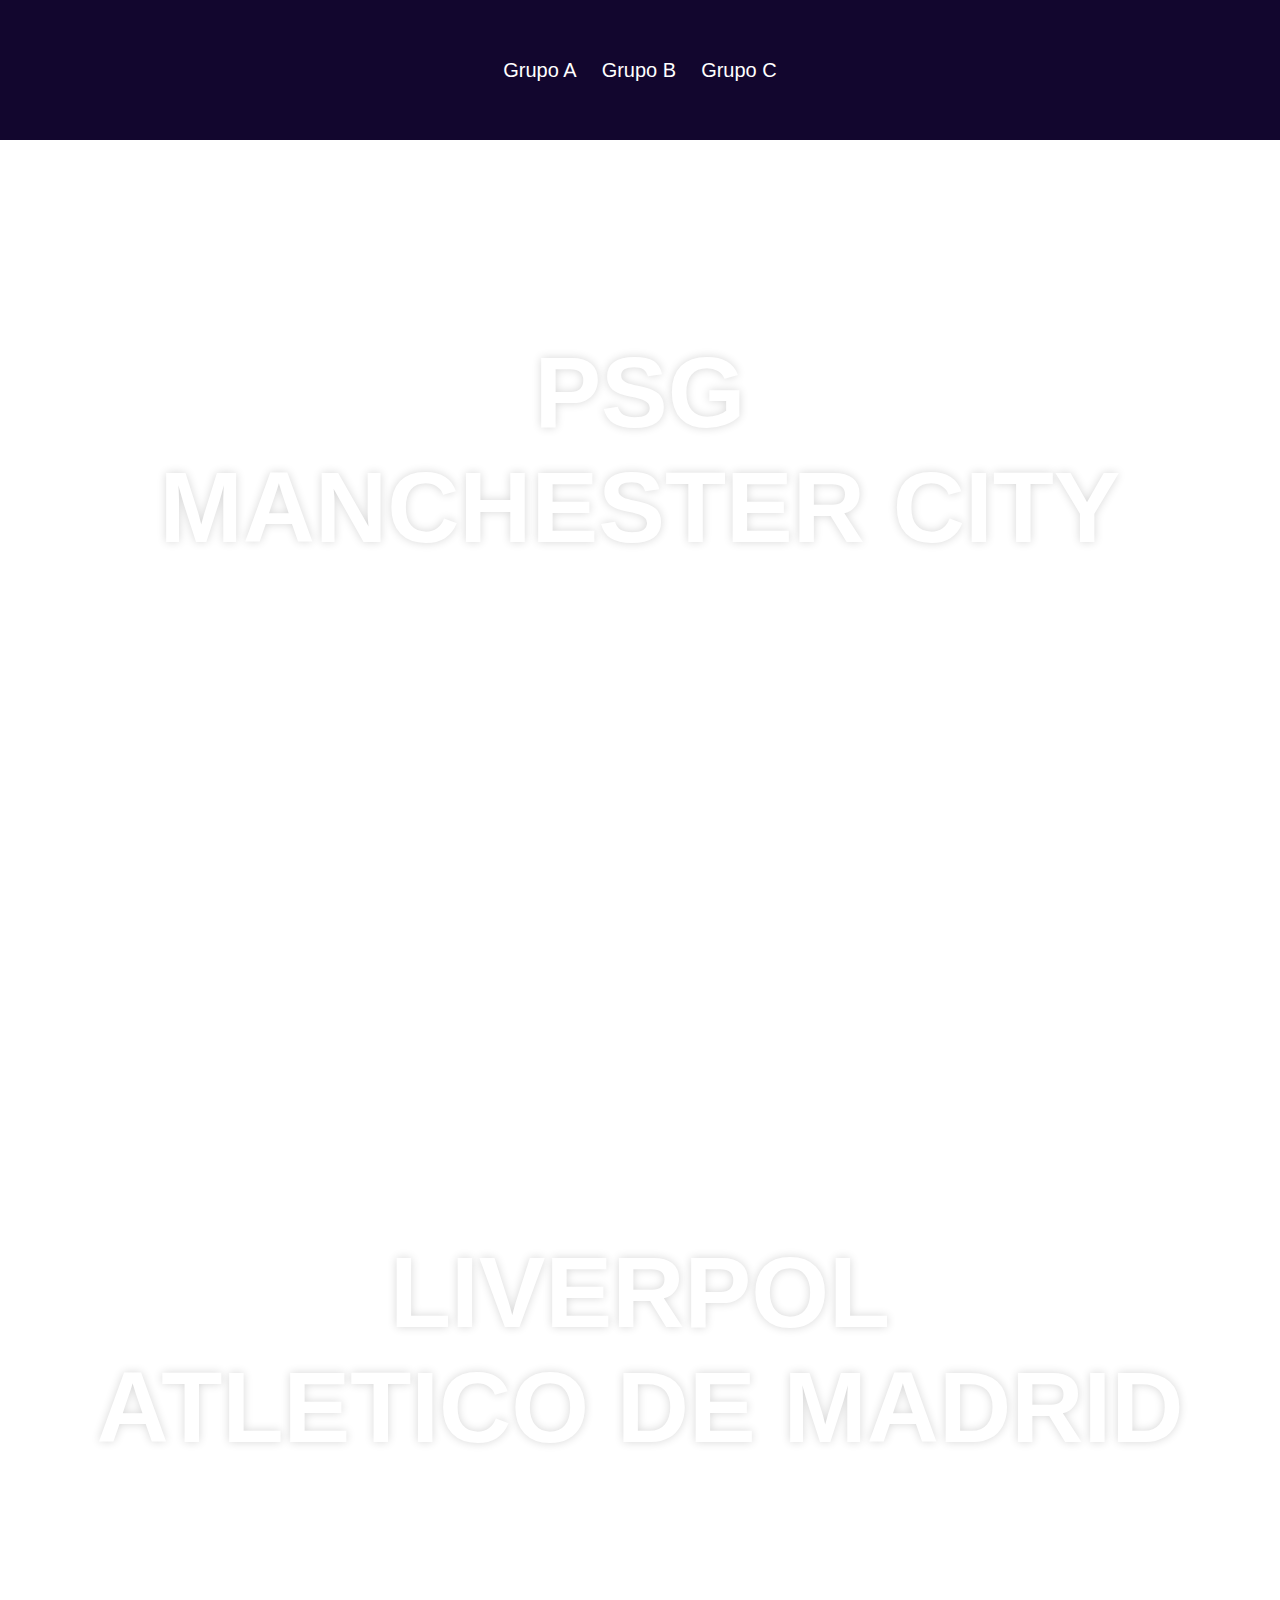
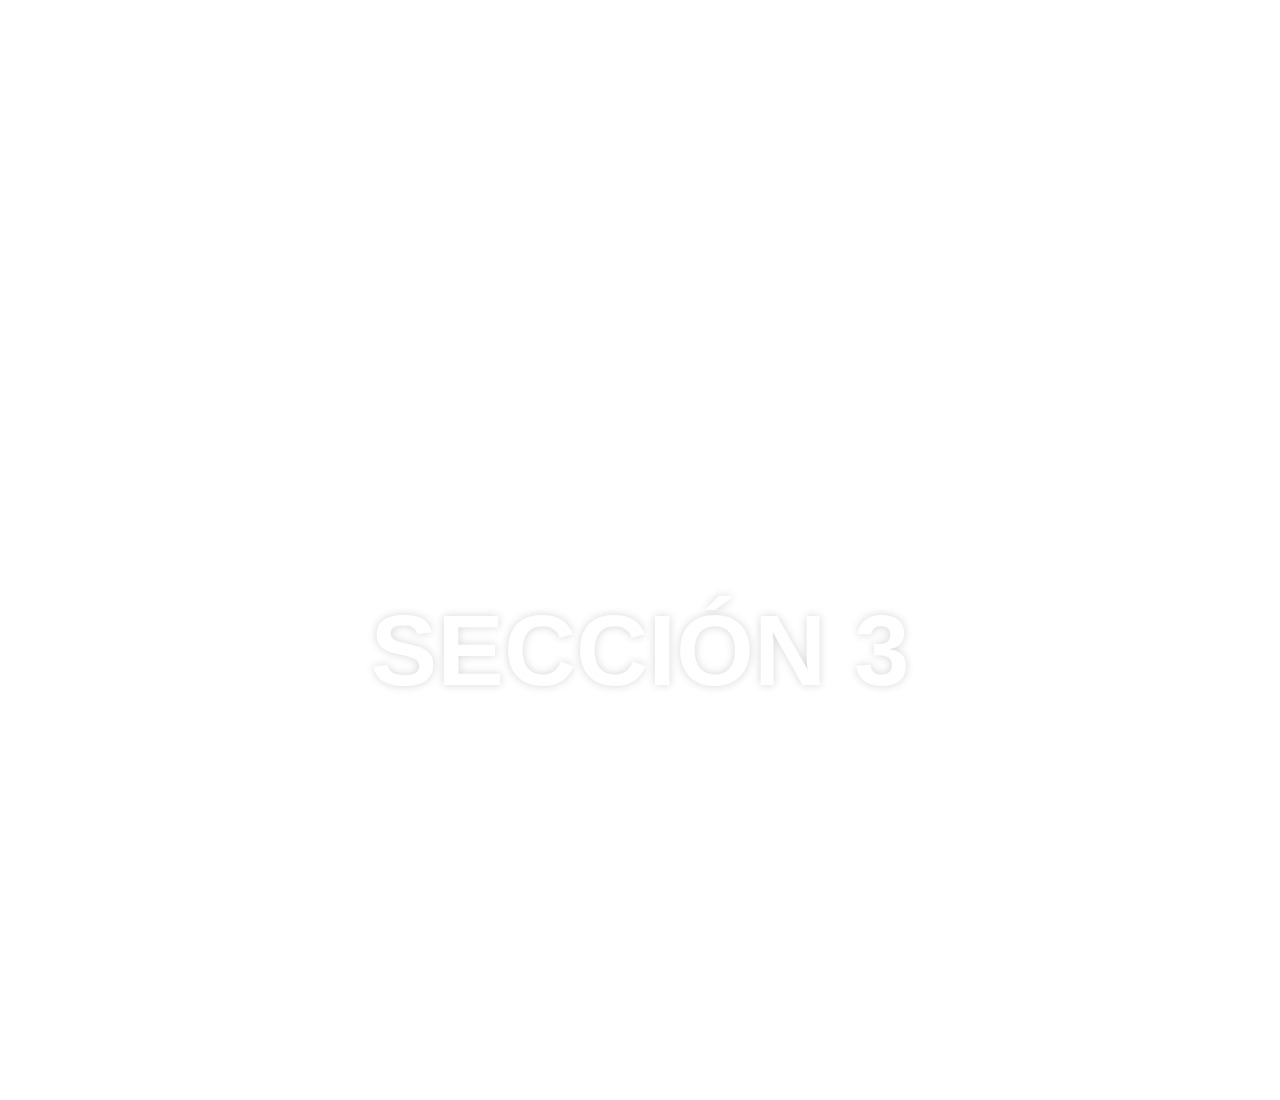
<file: Scroll/index.html>
<!DOCTYPE html>
<html lang="en">
<head>
    <meta charset="UTF-8">
    <meta http-equiv="X-UA-Compatible" content="IE=edge">
    <meta name="viewport" content="width=device-width, initial-scale=1.0">
    <link href="style.css" rel="stylesheet" type="text/css">
    <title>Document</title>
</head>
<nav>
    <a href="#seccion-1">Grupo A</a>
    <a href="#seccion-2">Grupo B</a>
    <a href="#seccion-3">Grupo C</a>
</nav>

<!-- Sección 1 -->
<section id="seccion-1">
    <h1>PSG</h1>
    <h1>Manchester City</h1>
</section>

<!-- Sección 2 -->
<section id="seccion-2">
    <h1>Liverpol</h1>
    <h1>Atletico de Madrid</h1>
</section>

<!-- Sección 3 -->
<section id="seccion-3">
    <h1>Sección 3</h1>
</section>

<body>
    
</body>
</html>
</file>
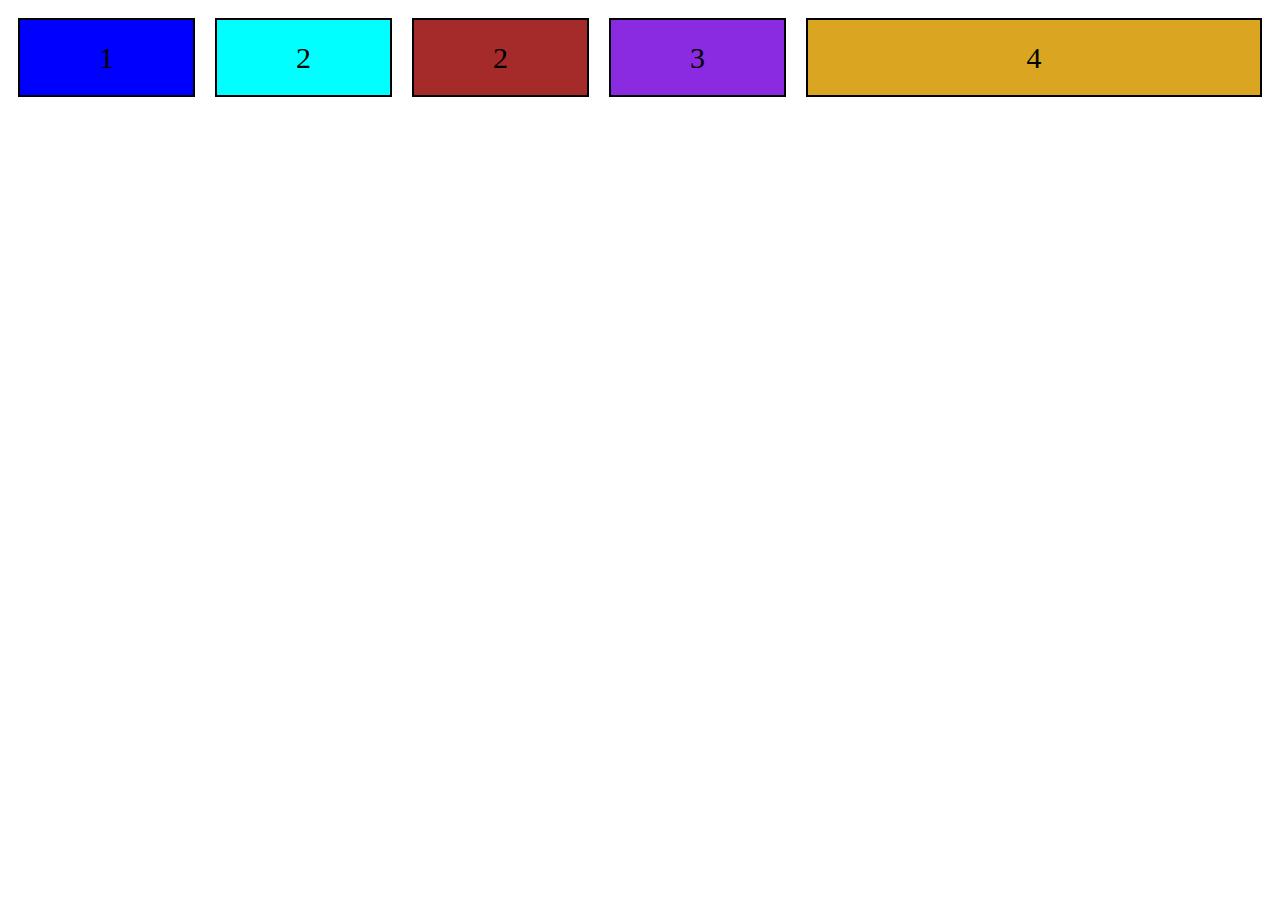
<file: FLEXBOX/Flex-direction/flex-direction.html>
<!DOCTYPE html>
<html lang="en">
<head>
    <meta charset="UTF-8">
    <meta http-equiv="X-UA-Compatible" content="IE=edge">
    <meta name="viewport" content="width=device-width, initial-scale=1.0">
    <title>Aprendiendo Flexbox</title>
    <link rel="stylesheet" href="flex-direccion.css">
</head>
<body>
     
     <div class=" flex-container">
           <div style="flex-grow:1 ; background-color: blue;">1 </div>
           <div style="flex-grow:1 ; background-color: aqua;" >2 </div>
           <div style="flex-grow:1 ; background-color: brown;" >2 </div>
           <div style="flex-grow:1 ; background-color: blueviolet;" >3 </div>
           <div style="flex-grow:4 ; background-color: goldenrod;">4 </div>
        
     </div>

</body>
</html>
</file>
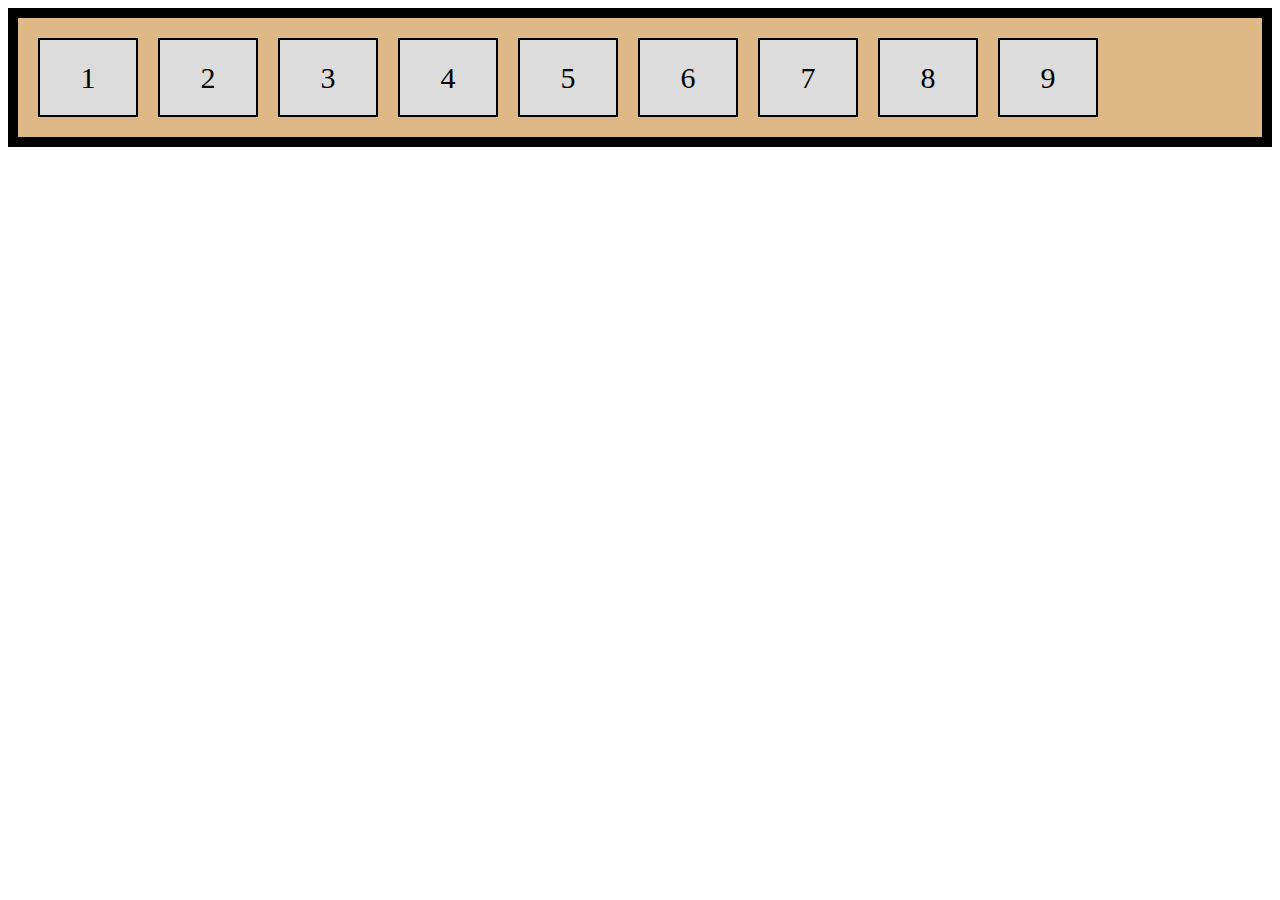
<file: FLEXBOX/Flex-flow/flex-flow.html>
<!DOCTYPE html>
<html lang="en">
<head>
    <meta charset="UTF-8">
    <meta http-equiv="X-UA-Compatible" content="IE=edge">
    <meta name="viewport" content="width=device-width, initial-scale=1.0">
    <title>Flex-flow</title>
    <link rel="stylesheet" href="flex-flow.css">
    <!--Flex-flow
     La propiedad es una convinacion de las propiedades
    flex-direction y flex-wrap-->
</head>
<body>
    <div class=" flex-container">
        <div >1 </div>
        <div>2 </div>
        <div>3 </div>
        <div >4 </div>
        <div>5</div>
        <div>6 </div>
        <div >7 </div>
        <div>8 </div>
        <div>9</div>
  </div>
</body>
</html>
</file>
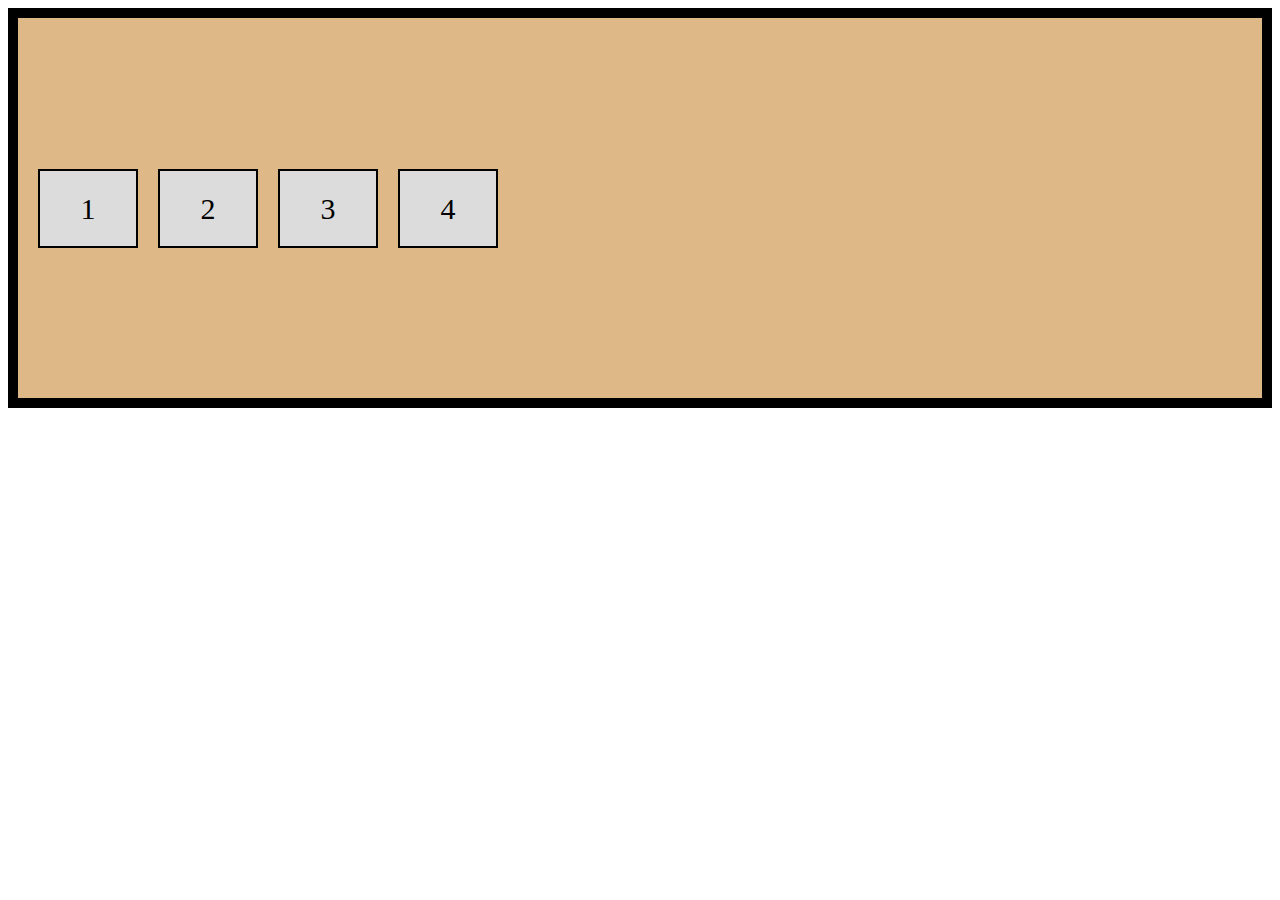
<file: FLEXBOX/align-items/center/align-items-center.html>
<!DOCTYPE html>
<html lang="en">
<head>
    <meta charset="UTF-8">
    <meta http-equiv="X-UA-Compatible" content="IE=edge">
    <meta name="viewport" content="width=device-width, initial-scale=1.0">
    <title>align-items-center</title>
    <link rel="stylesheet" href="align-items-center.css">
</head>
<body>
     
     <div class=" flex-container">
           <div>1 </div>
           <div>2 </div>
           <div>3 </div>
           <div>4 </div>
         
     </div>

</body>
</html>
</file>
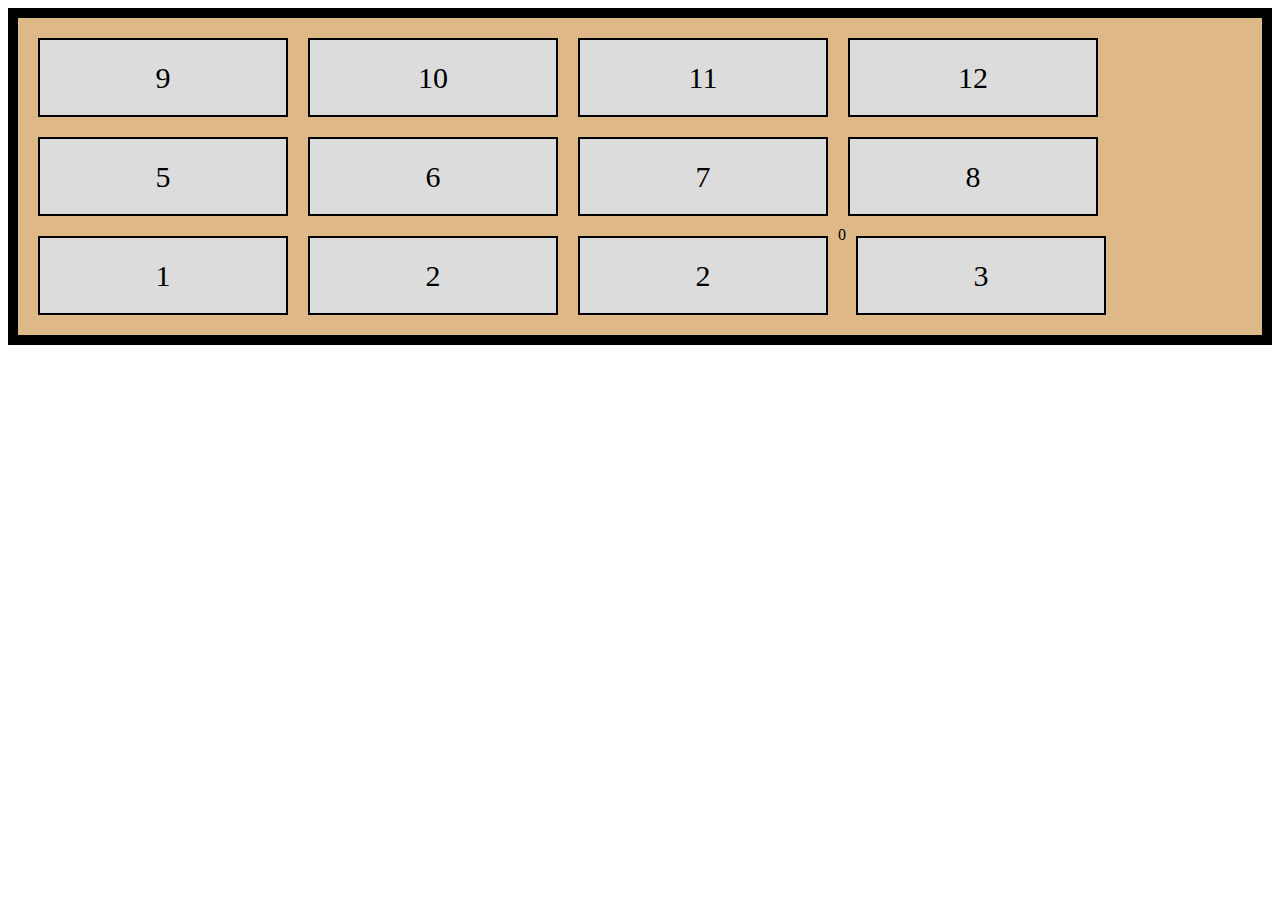
<file: FLEXBOX/Flex-wrap/wrap-reverse/flex-wrap-wrap-reverse.html>
<!DOCTYPE html>
<html lang="en">
<head>
    <meta charset="UTF-8">
    <meta http-equiv="X-UA-Compatible" content="IE=edge">
    <meta name="viewport" content="width=device-width, initial-scale=1.0">
    <title> FLEX-WRAP-Reverse</title>
    <link rel="stylesheet" href="flex-wrap-wrap-reverse.css">
</head>
<body>
     
     <div class=" flex-container">
           <div>1 </div>
           <div >2 </div>
           <div >2 </div>0
           <div >3</div> 
           <div>5 </div>
           <div>6 </div>
           <div >7 </div>
           <div >8 </div>
           <div >9</div> 
           <div>10</div>
           <div>11 </div>
           <div >12 </div>
          
     </div>

</body>
</html>
</file>
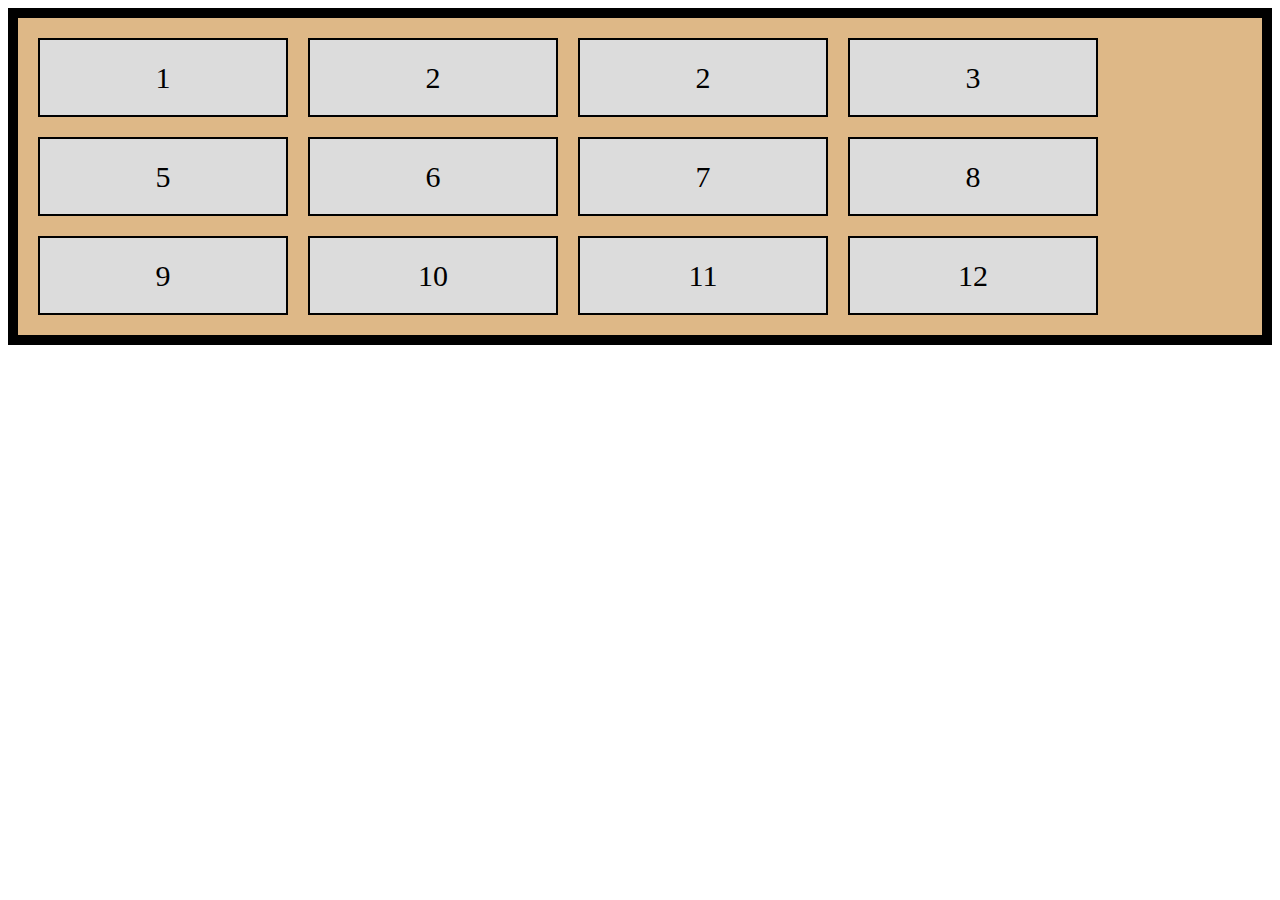
<file: FLEXBOX/Flex-wrap/Wrap/flex-wrap-wrap.html>
<!DOCTYPE html>
<html lang="en">
<head>
    <meta charset="UTF-8">
    <meta http-equiv="X-UA-Compatible" content="IE=edge">
    <meta name="viewport" content="width=device-width, initial-scale=1.0">
    <title> FLEX-WRAP</title>
    <link rel="stylesheet" href="flex-wrap-wrap.css">
</head>
<body>
     
     <div class=" flex-container">
           <div>1 </div>
           <div >2 </div>
           <div >2 </div>
           <div >3</div> 
           <div>5 </div>
           <div>6 </div>
           <div >7 </div>
           <div >8 </div>
           <div >9</div> 
           <div>10</div>
           <div>11 </div>
           <div >12 </div>
          
     </div>

</body>
</html>
</file>
<file: FLEXBOX/Flex-direction/flex-direccion.css>
.flex-container{
    display: flex;
    flex-direction: row;
}
.flex-container div{
    background-color: gainsboro;
    width: 80px;/*ancho*/
    margin :10px;
    text-align: center;
    line-height: 75px;
    font-size:30px;
    border:2px solid black;/*border*/
}
</file>
<file: FLEXBOX/Flex-flow/flex-flow.css>
*{
    box-sizing: border-box;
}

.flex-container{
    display: flex;
    flex-flow: row wrap;/*Flex-flow*/
    background-color: burlywood;
    padding: 10px;
    border:10px solid black;
}
.flex-container div{
    background-color: gainsboro;
    width: 100px;
    margin :10px;
    text-align: center;
    line-height: 75px;
    font-size:30px;
    border:2px solid black;
}
</file>
<file: FLEXBOX/align-items/center/align-items-center.css>
*{
    box-sizing: border-box;
}

.flex-container{
    display: flex;
    height: 400px;
 /*   justify-content: center;*/
    align-items:center; /*para centrar el elemento de bloque*/
    background-color: burlywood;
    padding: 10px;
    border:10px solid black;
}
.flex-container div{
    background-color: gainsboro;
    width: 100px;
    margin :10px;
    text-align: center;
    line-height: 75px;
    font-size:30px;
    border:2px solid black;
}
</file>
<file: FLEXBOX/Flex-wrap/wrap-reverse/flex-wrap-wrap-reverse.css>
*{
    box-sizing: border-box;
}

.flex-container{
    display: flex;
    flex-wrap: wrap-reverse;
    background-color: burlywood;
    padding: 10px;
    border:10px solid black;
}
.flex-container div{
    background-color: gainsboro;
    width: 250px;
    margin :10px;
    text-align: center;
    line-height: 75px;
    font-size:30px;
    border:2px solid black;
}
</file>
<file: FLEXBOX/Flex-wrap/Wrap/flex-wrap-wrap.css>
*{
    box-sizing: border-box;
}

.flex-container{
    display: flex;
    flex-wrap: wrap;
    background-color: burlywood;
    padding: 10px;
    border:10px solid black;
}
.flex-container div{
    background-color: gainsboro;
    width: 250px;
    margin :10px;
    text-align: center;
    line-height: 75px;
    font-size:30px;
    border:2px solid black;
}
</file>
<file: Scroll/style.css>
/* Reset */
*,
*::before,
*::after {
    margin: 0;
    padding:0;
    box-sizing: border-box;
}

/* General */
html {
  scroll-behavior: smooth;
}

body {
    font-family: 'Poppins', sans-serif;
    font-weight: 300;
    font-size: 16px;
    color: #313131;
}

h1 {
    font-size: 100px;
    font-weight: 900;
    text-align: center;
    text-transform: uppercase;
    color: white;
}

/* Navegación */
nav {
    width: 100%;
    height: 50px;
    padding: 70px;

    background-color:#12062E ;

    display: flex;
    justify-content: center;
    align-items: center;

    position: fixed;
    z-index: 10;
}

nav a:not(:last-child) {
    margin-right: 25px;
}

a {
    font-size: 20px;
    text-decoration: none;
    color: white;
    transition: color 0.3s ease-in-out;
}

a:hover {
    color: #5EE0C2;
}

/* Secciones */
section {
    width: 100%;
    height: 100vh;

    display: flex;
    flex-direction: column;
    justify-content: center;
    align-items: center;

    text-shadow: 0 0 10px rgba(0, 0, 0, 0.16);
}

section:nth-of-type(1) {
     background-attachment: fixed;
  background-position: center center;
  background-size: cover;
  background-image: url("https://fondosmil.com/fondo/17010.jpg");
}

section:nth-of-type(2) {
    background-attachment: fixed;
    background-position: center center;
    background-size: cover;
    background-image: url("https://besthqwallpapers.com/Uploads/31-3-2020/127258/thumb2-abstract-sunset-beach-purple-moon-lifeguard-box-summer.jpg");

}

section:nth-of-type(3) {
     background-attachment: fixed;
    background-position: center center;
    background-size: cover;
    background-image: url("https://cdn.pixabay.com/photo/2016/01/23/16/19/good-1157680_960_720.jpg");
}
</file>
